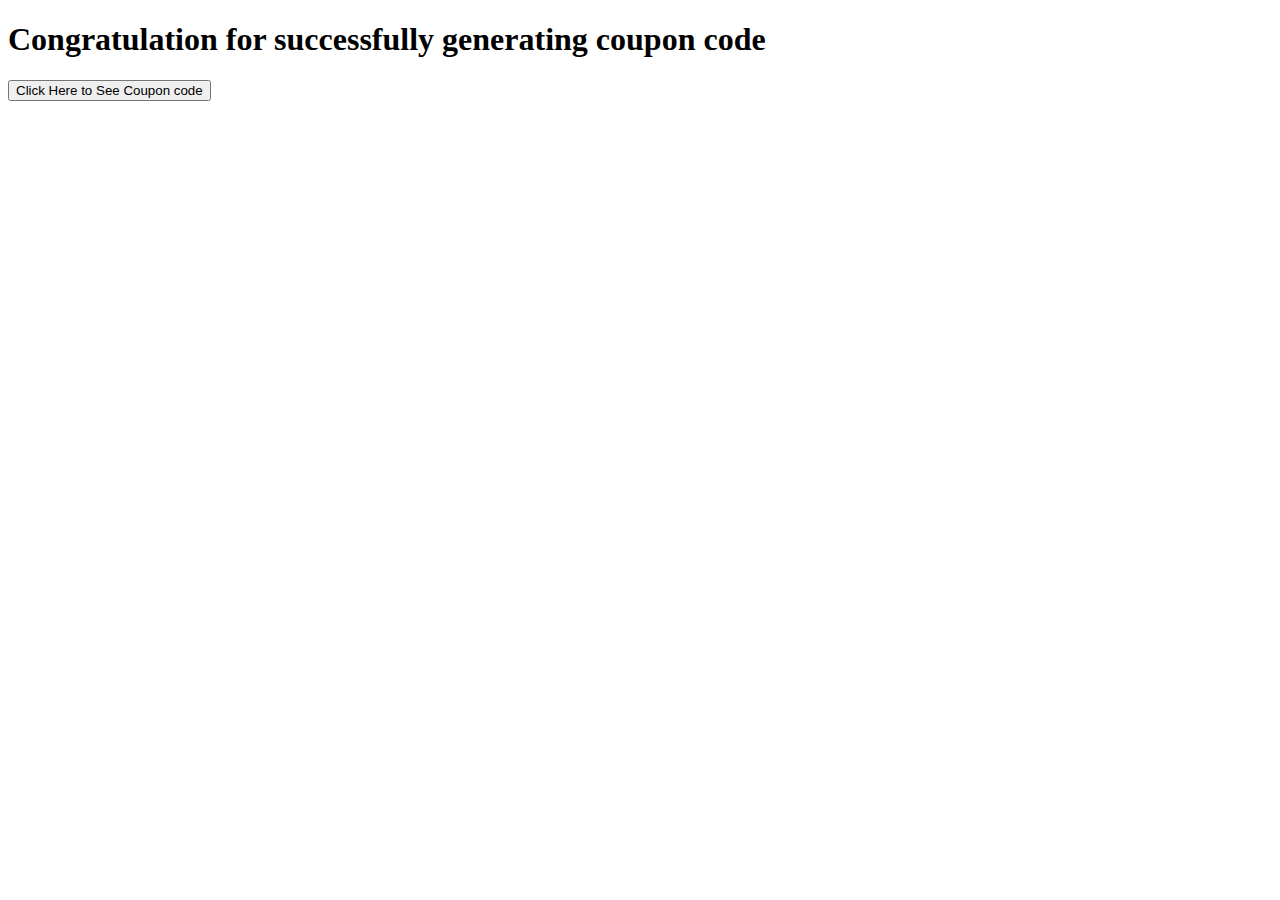
<file: Congrats.html>
<!DOCTYPE html>
<html lang="en">
<head>
    <meta charset="UTF-8">
    <meta http-equiv="X-UA-Compatible" content="IE=edge">
    <meta name="viewport" content="width=device-width, initial-scale=1.0">
    <title>Coupon Code</title>
</head>
<body>
    
    <h1 class="Coupon1">Congratulation for successfully generating coupon code</h1>
    <button class="clickToCoupon">Click Here to See Coupon code</button>
    <span id="stringValue"></span>
    <script>
            let clickToCoupon=document.querySelector(".clickToCoupon")
            let stringValue=document.querySelector("#stringValue")
            clickToCoupon.addEventListener("click",showCoupon)

            function showCoupon(){
                stringValue.textContent = localStorage.getItem('myString')
                
                console.log(stringValue)
            }
    </script>
</body>
</html>
</file>
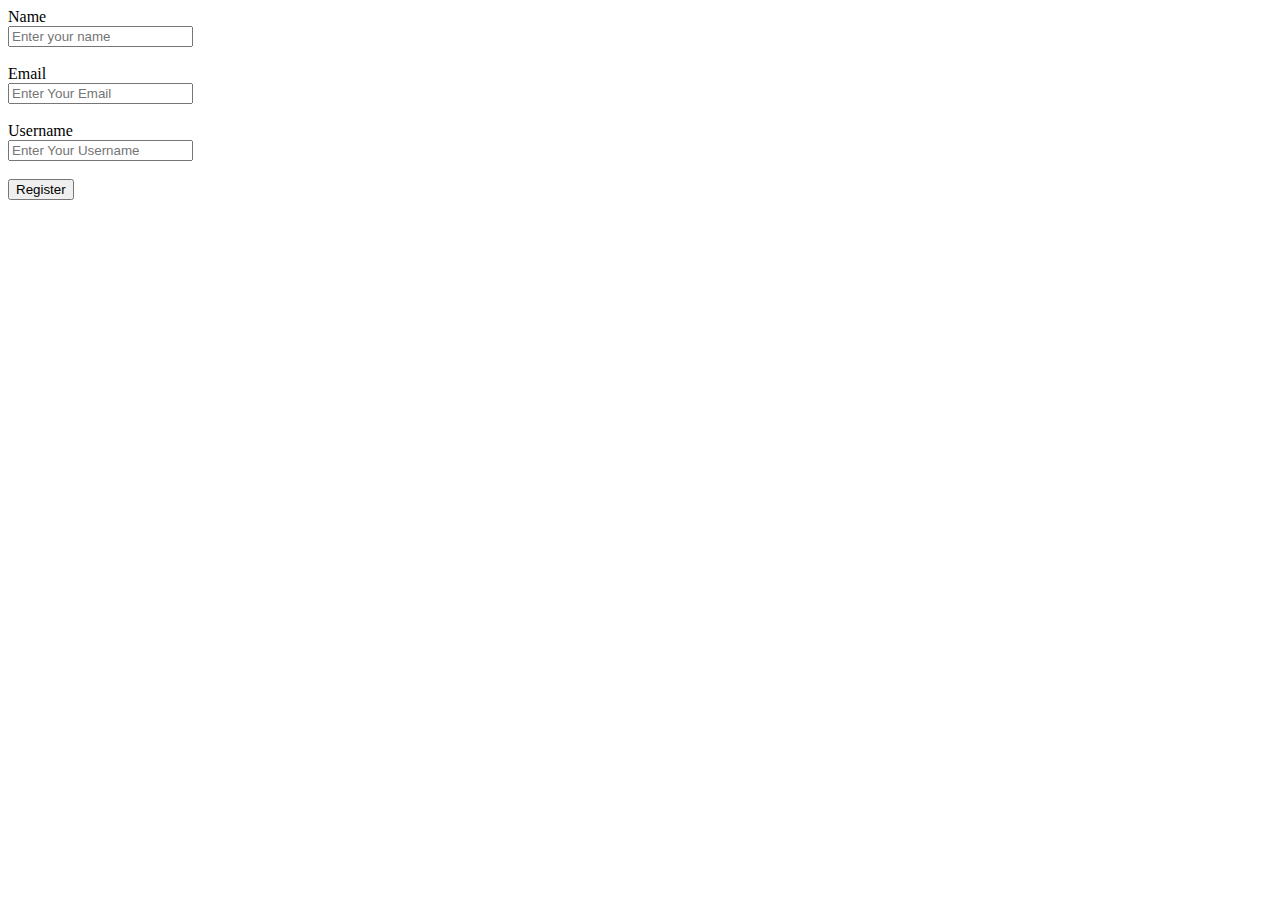
<file: form.html>
<!DOCTYPE html>
<html lang="en">
<head>
    <meta charset="UTF-8">
    <meta http-equiv="X-UA-Compatible" content="IE=edge">
    <meta name="viewport" content="width=device-width, initial-scale=1.0">
    <title>Registration form</title>
</head>
<body>
    <form>
        

            
             <div>
                <label for="name">Name</label><br>
                <input type="text" name="name" placeholder="Enter your name" id="name"><br>
            </div>
            <br>
            <div>
                <label for="email"> Email</label><br>
                <input type="text" name="email" placeholder="Enter Your Email" id="email"><br>

            </div>
            <br>

            <div>
                <label for="username"> Username</label><br>
                <input type="text" name="username" placeholder="Enter Your Username" id="username"><br>

            </div>
            <br>
            
            
            
            <div>
                <input type="submit" value="Register">

            </div>
        

        
    </form>

    <script>
        let form=document.querySelector('form');
        
        form.addEventListener("submit", validateForm)



        let signupData=[]
        function validateForm(e){
            e.preventDefault()
            let name=document.querySelector("#name");
            let email=document.querySelector("#email");
            let userName=document.querySelector("#username");

        
            let user={
                    name: name.value,
                    email: email.value,
                    userName: userName.value
                
            }

        signupData.push(user)
        

        // Add values to local storage
        let data=JSON.stringify(signupData) // Array to json

        localStorage.setItem("signup", data)


        console.log(signupData)
        alert("You have successfully signed up");
        
        
        //Redirect button to Main page

        window.location.href= "./index.html";

        }
    </script>
</body>
</html>
</file>
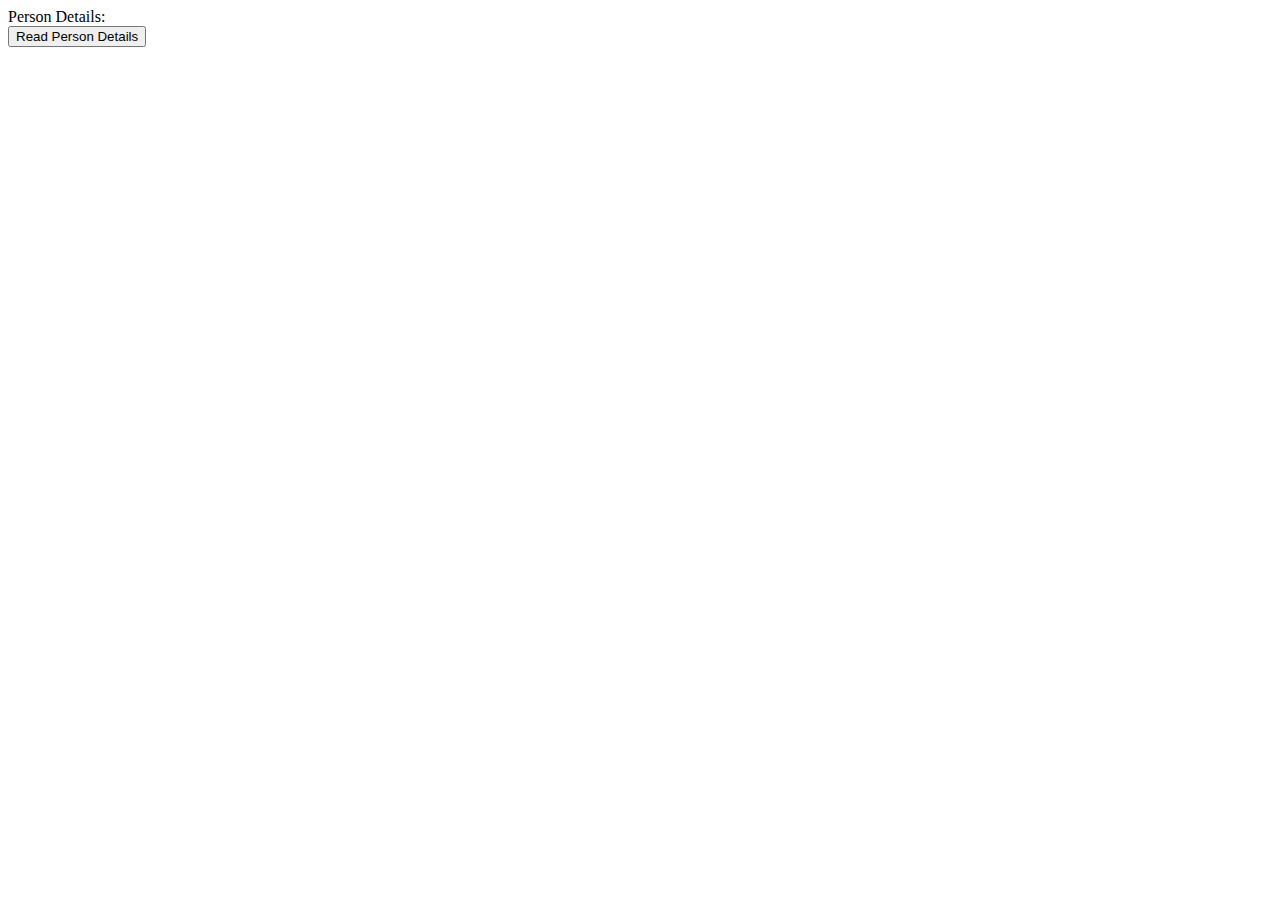
<file: personDetails.html>
<!DOCTYPE html>
<html lang="en">
<head>
    <meta charset="UTF-8">
    <meta http-equiv="X-UA-Compatible" content="IE=edge">
    <meta name="viewport" content="width=device-width, initial-scale=1.0">
    <title>Person Details</title>

</head>
<body>
    

    
    <label for="">Person Details: <span id="localstorage_value"></span></label>
    <br>
    <button type="button" id="read_localstorage">Read Person Details</button>

        
    
    
    <script>
       let read_localstorage=document.getElementById("read_localstorage")
       let localstorage_value= document.getElementById("localstorage_value")
       
       read_localstorage.onclick=function(){

        localstorage_value.textContent=localStorage.getItem("signup")
       }
        

    </script>
</body>
</html>
</file>
